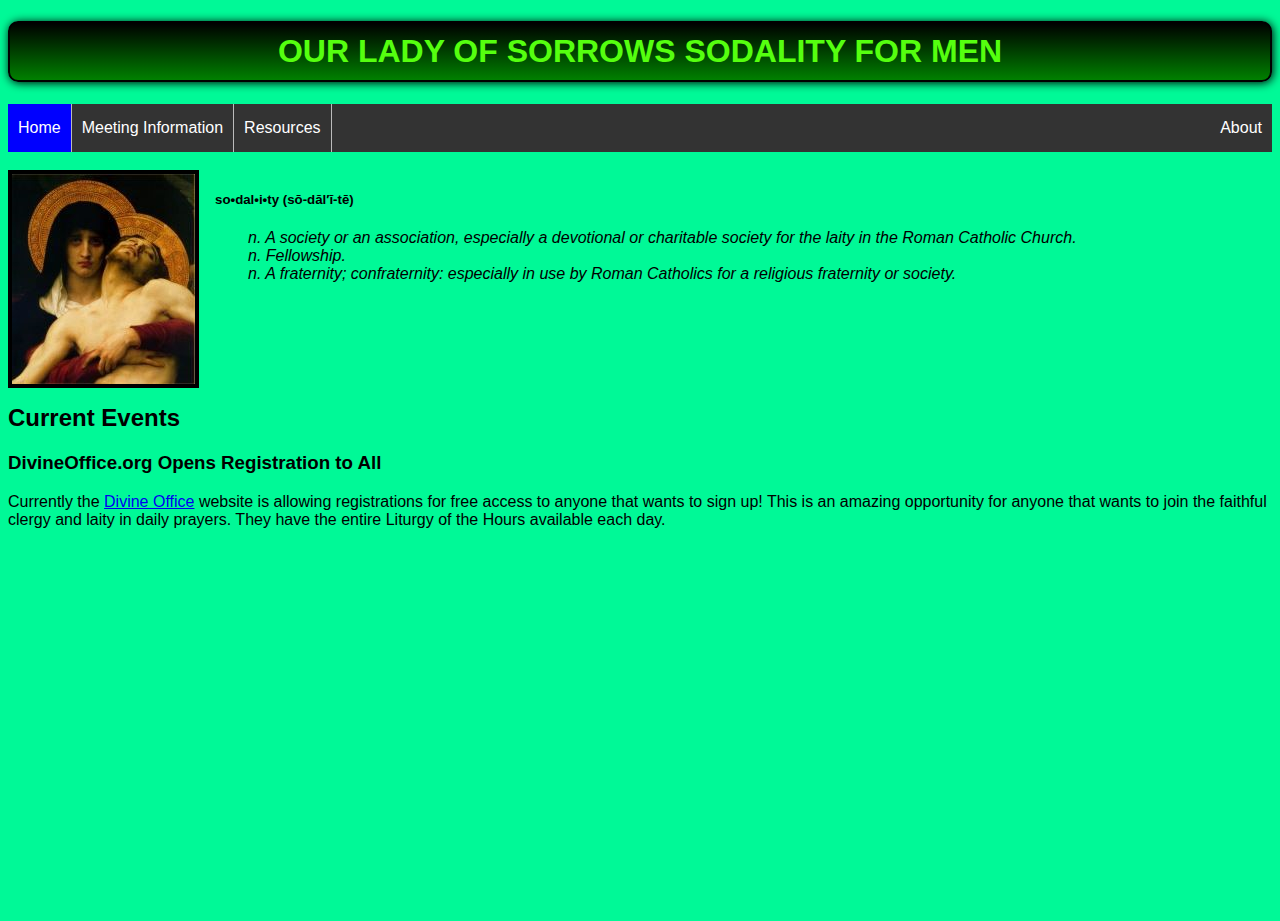
<file: index.html>
<!DOCTYPE HTML>
<meta charset="UTF-8">
<html>
	<head>
		<link rel = "stylesheet" href = "stylesheet1.css">
		<title>OLSSM Home</title>
	<meta name="viewport" content="width=device-width, initial-scale=1.0">
	</head>
<body>
	<header><h1>OUR LADY OF SORROWS SODALITY FOR MEN</h1></header>
	<nav class="topmenu">
		<ul>
			<li><a class="active" href="index.html">Home</a></li>
			<li><a href="meetings.html">Meeting Information</a></li>
			<li><a href="Resources.html">Resources</a></li>
			<li style="float:right"><a href="about.html">About</a></li>
		</ul>
	</nav>
	<br/>
	<div class="definition">
		<img id="olos" src="olos.jpg"/>		
		<ul><h5>so•dal•i•ty (sō-dăl′ĭ-tē)</h5>
			<li><i>n. A society or an association, especially a devotional or charitable society for the laity in the Roman Catholic Church.</li>
			<li>n. Fellowship.</li>
			<li>n. A fraternity; confraternity: especially in use by Roman Catholics for a religious fraternity or society.</i></li>
		</ul>
	</div>
	<br/>
	<div class="content">
		<h2>Current Events</h2>
		<h3>DivineOffice.org Opens Registration to All</h2>
		<p>Currently the <a href="https://divineoffice.org/welcome/" target="_blank">Divine Office</a> website is allowing registrations for free access to anyone that wants to sign up! This is an amazing opportunity for anyone that wants to join the faithful clergy and laity in daily prayers. They have the entire Liturgy of the Hours available each day.</p>
	</div>
	<!--<div id="cntr"> 
            The number of visitors is : 
            <span>0</span>
        </div>

       <script> 
            function counter_fn(){
                var counter = $('#cntr span').text(); // geting value from span
                var count = 0;
                count = parseInt(counter.value);
                count = count+1;
                counter.innerHTML = parseInt(count);
           }
           window.onload = counter_fn;  
      </script>-->

<!--<p>This is <sup>superscripted</sup> text.</p>
<p>This is <ins>inserted</ins> text.</p>
<p>This is <del>deleted</del> text.</p>
<p align="center">This paragraph is aligned to the center of the page.</p> 
<hr/>
<div class="blue">
<p class="left">This paragraph is aligned to the left side of the page.</p>
<p class="center">This paragraph is aligned to the center of the page.</p>
<p class="right">This paragraph is aligned to the right side of the page.</p> 
</div>
<hr/>
<p class="small">This paragraph is styled as "small" from a stylesheet.</p>
<p class="medium">This paragraph is styled as "medium" from a stylesheet.</p>
<p class="large">This paragraph is styled as "large" from a stylesheet.</p>
<p class="xlarge">This paragraph is styled as "x-large" from a stylesheet.</p>
<hr/>
<p class="normal">This paragraph is font-variant:normal with color property red.</p>
<p class="smallcaps">This paragraph is font-variant:small-caps with color property green.</p>-->

</body>
</html>
</html>
</file>
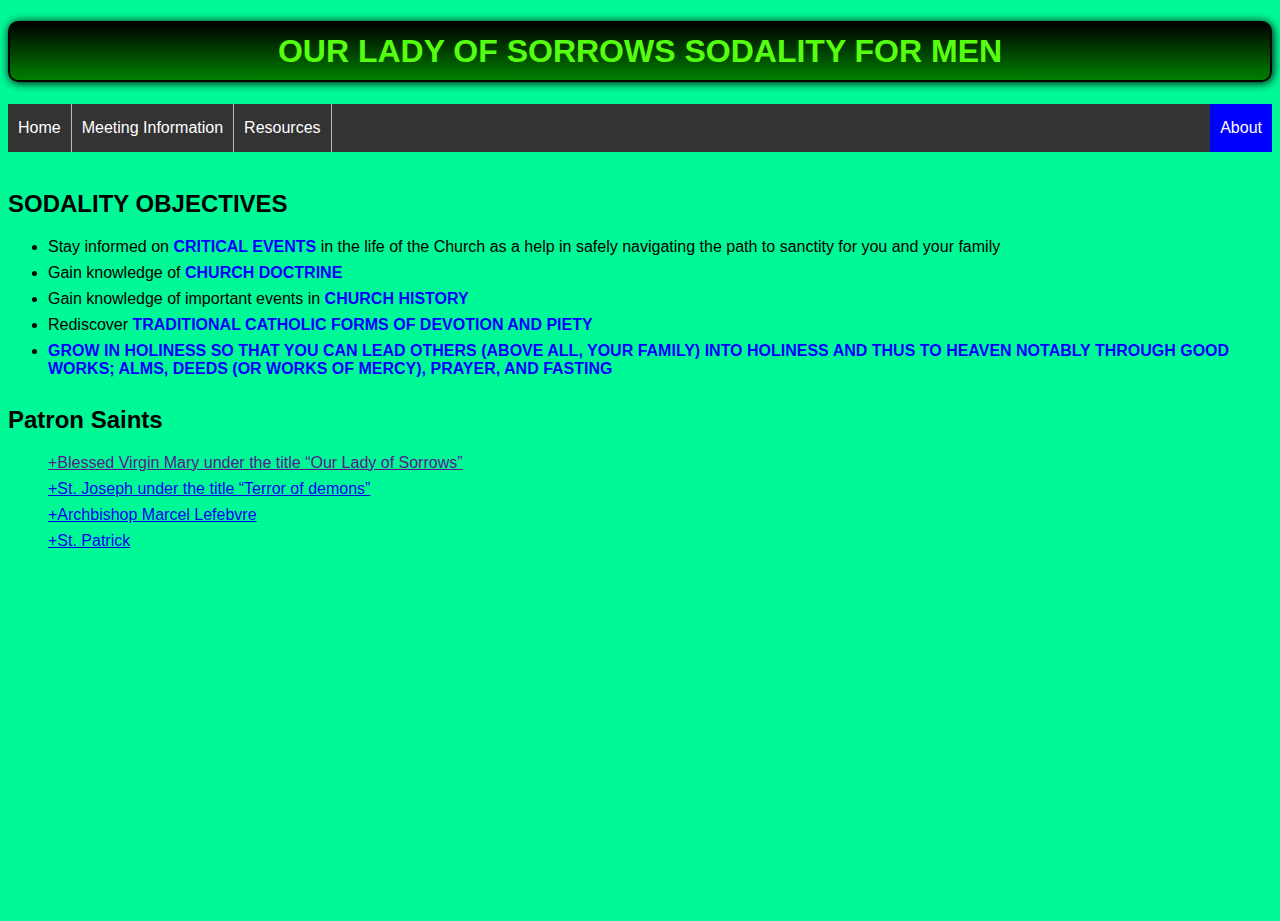
<file: about.html>
<!DOCTYPE HTML>
<meta charset="UTF-8">
<html>
	<head>
		<link rel = "stylesheet" href = "stylesheet1.css">
		<title>About OLSSM</title>
	<meta name="viewport" content="width=device-width, initial-scale=1.0">
	</head>
<body>
	<header><h1>OUR LADY OF SORROWS SODALITY FOR MEN</h1></header>
	<nav class="topmenu">
		<ul>
			<li><a href="index.html">Home</a></li>
			<li><a href="meetings.html">Meeting Information</a></li>
			<li><a href="Resources.html">Resources</a></li>
			<li  class="active" style="float:right"><a href="about.html">About</a></li>
		</ul>
	</nav>
	<br/>
	<div class="objectives">
		<h2>SODALITY OBJECTIVES</h2>
		<ul>
			<li>Stay informed on <strong class="red">CRITICAL EVENTS</strong> in the life of the Church as a help in safely navigating the path to sanctity for you and your family</li>
			<li>Gain knowledge of <strong class="red">CHURCH DOCTRINE</strong></li>
			<li>Gain knowledge of important events in <strong class="red">CHURCH HISTORY</strong></li>
			<li>Rediscover <strong class="red">TRADITIONAL CATHOLIC FORMS OF DEVOTION AND PIETY</strong></li>
			<li><strong class="red">GROW IN HOLINESS SO THAT YOU CAN LEAD OTHERS (ABOVE ALL, YOUR FAMILY) INTO HOLINESS AND THUS TO HEAVEN NOTABLY THROUGH GOOD WORKS; ALMS, DEEDS (OR WORKS OF MERCY), PRAYER, AND FASTING</strong></li>
		</ul>
	</div>
	<div class="patrons">
		<h2>Patron Saints</h2>
		<ul>
			<li><a href="">+Blessed Virgin Mary under the title “Our Lady of Sorrows”</a></li>
			<li><a href="https://www.youtube.com/watch?v=j6p_EHaWu24" target="_blank">+St. Joseph under the title “Terror of demons”</a></li>
			<li><a href="https://vimeo.com/ondemand/lefebvredocumentary" target="_blank">+Archbishop Marcel Lefebvre</a></li>
			<li><a href="https://www.newadvent.org/cathen/11554a.htm" target="_blank">+St. Patrick</a></li>
		</ul
	</div>


<!--<p>This is <sup>superscripted</sup> text.</p>
<p>This is <ins>inserted</ins> text.</p>
<p>This is <del>deleted</del> text.</p>
<p align="center">This paragraph is aligned to the center of the page.</p> 
<hr/>
<div class="blue">
<p class="left">This paragraph is aligned to the left side of the page.</p>
<p class="center">This paragraph is aligned to the center of the page.</p>
<p class="right">This paragraph is aligned to the right side of the page.</p> 
</div>
<hr/>
<p class="small">This paragraph is styled as "small" from a stylesheet.</p>
<p class="medium">This paragraph is styled as "medium" from a stylesheet.</p>
<p class="large">This paragraph is styled as "large" from a stylesheet.</p>
<p class="xlarge">This paragraph is styled as "x-large" from a stylesheet.</p>
<hr/>
<p class="normal">This paragraph is font-variant:normal with color property red.</p>
<p class="smallcaps">This paragraph is font-variant:small-caps with color property green.</p>-->

</body>
</html>
</html>
</file>
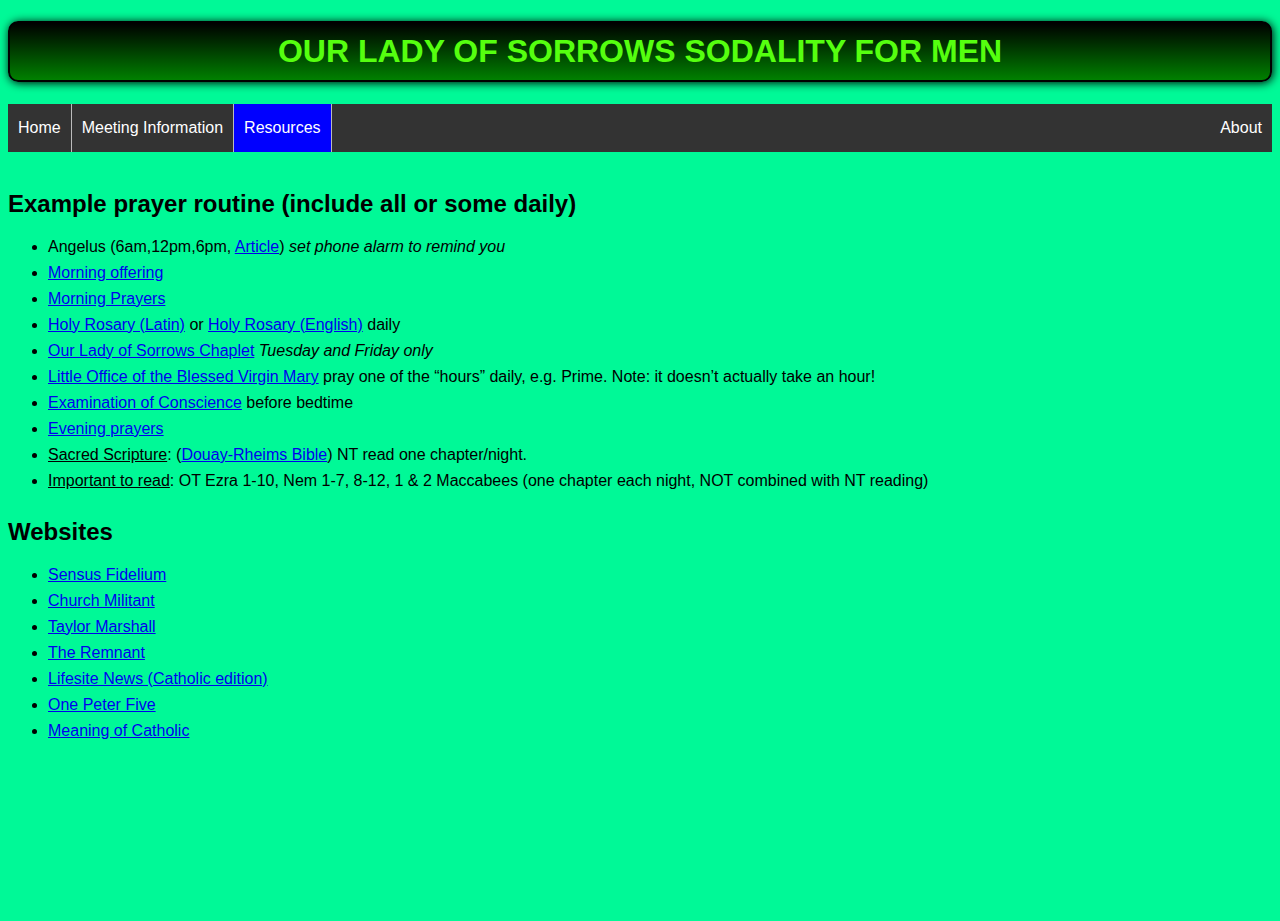
<file: Resources.html>
<!DOCTYPE HTML>
<meta charset="UTF-8">
<html>
	<head>
		<link rel = "stylesheet" href = "stylesheet1.css">
		<title>Resources</title>
	<meta name="viewport" content="width=device-width, initial-scale=1.0">
	</head>
<body>
	<header><h1>OUR LADY OF SORROWS SODALITY FOR MEN</h1></header>
	<nav class="topmenu">
		<ul>
			<li><a href="index.html">Home</a></li>
			<li><a href="meetings.html">Meeting Information</a></li>
			<li><a  class="active" href="resources.html">Resources</a></li>
			<li style="float:right"><a href="about.html">About</a></li>
		</ul>
	</nav>
	<br/>
	<div class="objectives">
		<h2>Example prayer routine (include all or some daily)</h2>
		<ul>
			<li>Angelus (6am,12pm,6pm, <a href="https://remnantnewspaper.com/web/index.php/articles/item/4796-the-angelus-a-militant-christian-prayer" target="_blank">Article</a>) <i>set phone alarm to remind you</i></li>
			<li><a href="https://www.romancatholicman.com/morning-offering/" target="_blank">Morning offering</a></li>
			<li><a href="https://divineoffice.org/welcome/" target="_blank">Morning Prayers</a></li>
			<li><a href="https://www.youtube.com/playlist?list=PL25F62DC2B52DE0EC" target="_blank">Holy Rosary (Latin)</a> or <a href="https://www.discerninghearts.com/catholic-podcasts/holy-rosary/" target="_blank">Holy Rosary (English)</a> daily</li>
			<li><a href="http://www.rosary-society.org/sorrow-sheets-2.pdf" target="_blank">Our Lady of Sorrows Chaplet</a> <i>Tuesday and Friday only</i></li>
			<li><a href="http://traditionalcarmelite.com/pray/littleoffice/" target="_blank">Little Office of the Blessed Virgin Mary</a> pray one of the “hours” daily, e.g. Prime. Note: it doesn’t actually take an hour!</li>
			<li><a href="http://www.traditionalcatholic.net/Tradition/Information/Examination_of_Conscience.html" target="_blank">Examination of Conscience</a> before bedtime</li>
			<li><a href="https://divineoffice.org/welcome/" target="_blank">Evening prayers</a></li>
			<li><u>Sacred Scripture</u>: (<a href="http://drbo.org/" target="_blank">Douay-Rheims Bible</a>) NT read one chapter/night.</li>
			<li><u>Important to read</u>: OT Ezra 1-10, Nem 1-7, 8-12, 1 & 2 Maccabees (one chapter each night, NOT combined with NT reading)</li>
		</ul>
	</div>
	<div class="objectives">
		<h2>Websites</h2>
		<ul>
			<li><a href="https://www.youtube.com/user/onearmsteve4192/videos" target="_blank">Sensus Fidelium</a></li>
			<li><a href="https://www.churchmilitant.com/" target="_blank">Church Militant</a></li>
			<li><a href="https://taylormarshall.com/" target="_blank">Taylor Marshall</a></li>
			<li><a href="https://remnantnewspaper.com/web/index.php" target="_blank">The Remnant</a></li>
			<li><a href="https://www.lifesitenews.com/catholic" target="_blank">Lifesite News (Catholic edition)</a></li>
			<li><a href="https://onepeterfive.com/" target="_blank">One Peter Five</a></li>
			<li><a href="https://meaningofcatholic.com/" target="_blank">Meaning of Catholic</a></li>			
		</ul
	</div>


<!--<p>This is <sup>superscripted</sup> text.</p>
<p>This is <ins>inserted</ins> text.</p>
<p>This is <del>deleted</del> text.</p>
<p align="center">This paragraph is aligned to the center of the page.</p> 
<hr/>
<div class="blue">
<p class="left">This paragraph is aligned to the left side of the page.</p>
<p class="center">This paragraph is aligned to the center of the page.</p>
<p class="right">This paragraph is aligned to the right side of the page.</p> 
</div>
<hr/>
<p class="small">This paragraph is styled as "small" from a stylesheet.</p>
<p class="medium">This paragraph is styled as "medium" from a stylesheet.</p>
<p class="large">This paragraph is styled as "large" from a stylesheet.</p>
<p class="xlarge">This paragraph is styled as "x-large" from a stylesheet.</p>
<hr/>
<p class="normal">This paragraph is font-variant:normal with color property red.</p>
<p class="smallcaps">This paragraph is font-variant:small-caps with color property green.</p>-->

</body>
</html>
</html>
</file>
<file: stylesheet1.css>
html,body {
	height:100%;
	box-sizing:border-box;
	background-color: #00f997;
	font-family:arial, times, times new roman, georgia, serif;
}
.topmenu {

}
.topmenu ul {
	background-color: #333;
	overflow: hidden;
	margin: 0;
	padding: 0;
}
.topmenu ul li {
	font-family: arial, times, "times new roman", georgia, serif;
	color: black;
	display: inline;
	float: left;
	border-right: 1px solid #bbb;
	list-style-type: none;
}
.topmenu ul li:last-child {
	border-right: none;
}
.topmenu ul li a {
	display: block;
	color: white;
	text-decoration: none;
	padding: 15px 10px;
}
.topmenu ul li a:hover {
	background-color: black;
	color: white;
}
.active {
	background-color: blue;
}
h1{
	border:2px solid black;
	box-shadow:1px 1px 10px black;
	padding:10px;
	border-radius: 10px;
	text-align:center;
	font-family:	arial, times, times new roman, georgia, serif;
	font-size: 32px;
	color:#55ff0f;
	background:linear-gradient(#000000,#008000);

}
.content {
	font-family: arial, times, "times new roman", georgia, serif;
	clear: both;
}
.definition {
	text-align:left;
	font-family:arial;
	color:#000000;
	display: inline;
}
.definition ul {
	display: block;
}
.definition li {
	list-style-type: none;
	padding-left: 200px;
}
.definition img {
	border: 4px solid black;
	margin-right: 1em;
	margin-bottom: 1em;
	float: left;
	
}
.objectives {
	font-family:arial, times, times new roman, georgia, serif;	
}
.objectives ul li {
	padding-bottom: 8px;
}
.patrons {
	font-family:arial, times, times new roman, georgia, serif;
}
.patrons ul li {
	padding-bottom: 8px;
	list-style-type: none;
}
.red {
	color: blue;
}
.video{
	text-align:center;
	padding:10px;	
}

.videoframe{
	border:2px solid black;
	box-shadow:1px 1px 10px black;
}
</file>
